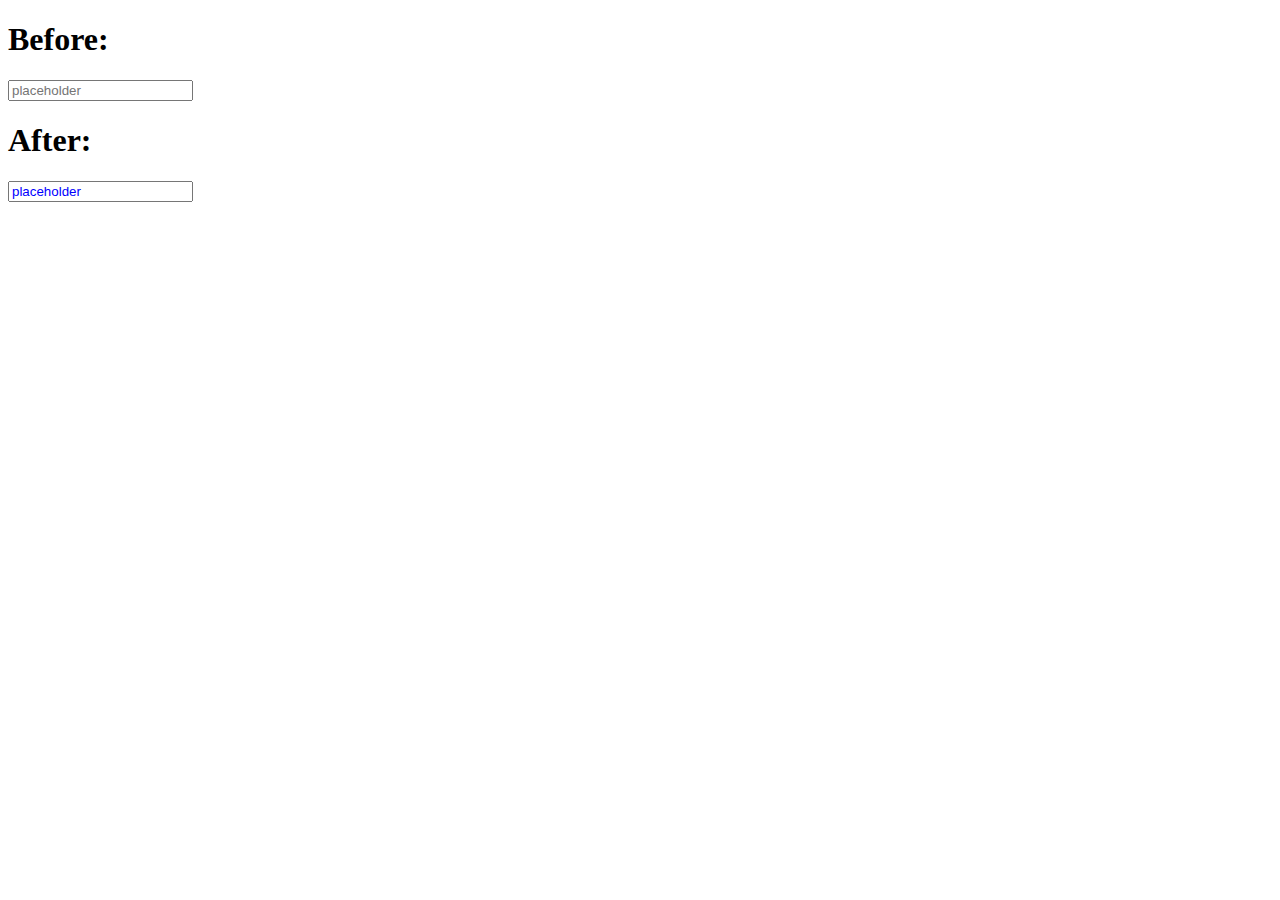
<file: task4/index.html>
<!DOCTYPE html>
<html lang="en">
<head>
    <meta charset="UTF-8">
    <meta name="viewport" content="width=device-width, initial-scale=1.0">
    <title>TASK 5</title>
    <link rel="stylesheet" href="style.css">
</head>
<body>
    <h1>Before:</h1>
    <input type="text" placeholder="placeholder">
    <h1>After:</h1>
    <input type="text" class="textarea2" placeholder="placeholder">
</body>
</html>
</file>
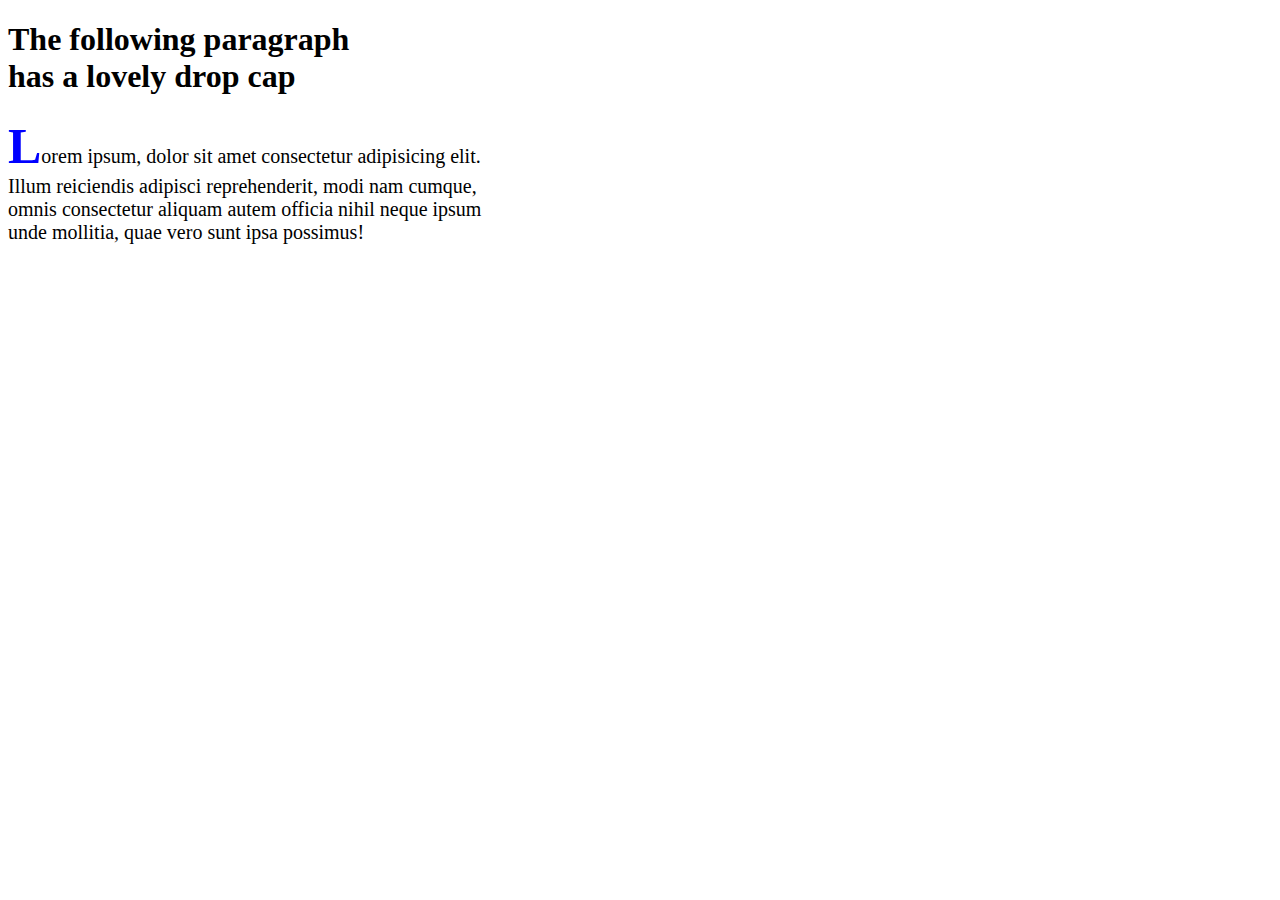
<file: task5/index.html>
<!DOCTYPE html>
<html lang="en">
<head>
    <meta charset="UTF-8">
    <meta name="viewport" content="width=device-width, initial-scale=1.0">
    <title>TASK 5</title>
    <link rel="stylesheet" href="style.css">
</head>
<body>
    <div>
        <h1>The following paragraph has a lovely drop cap</h1>
        <p>Lorem ipsum, dolor sit amet consectetur adipisicing elit. Illum reiciendis adipisci reprehenderit, modi nam cumque, omnis consectetur aliquam autem officia nihil neque ipsum unde mollitia, quae vero sunt ipsa possimus!</p>
    </div>
</body>
</html>
</file>
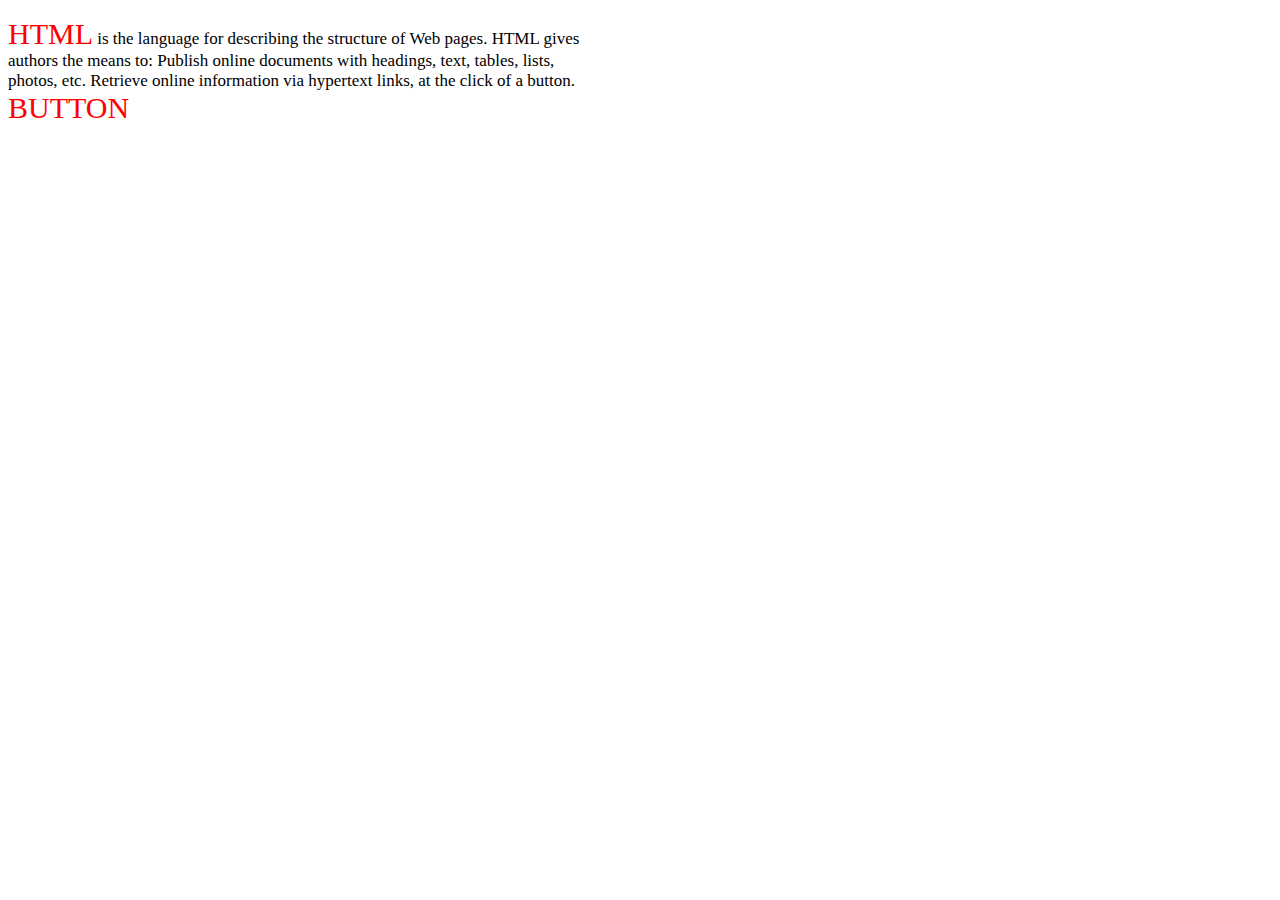
<file: task6/index.html>
<!DOCTYPE html>
<html lang="en">
<head>
    <meta charset="UTF-8">
    <meta name="viewport" content="width=device-width, initial-scale=1.0">
    <title>TASK 5</title>
    <link rel="stylesheet" href="style.css">
</head>
<body>
    <p>
         is the language for describing the structure of Web pages. HTML gives authors the means to: Publish online documents with headings, text, tables, lists, photos, etc. Retrieve online information via hypertext links, at the click of a button.
    </p>
</body>
</html>
</file>
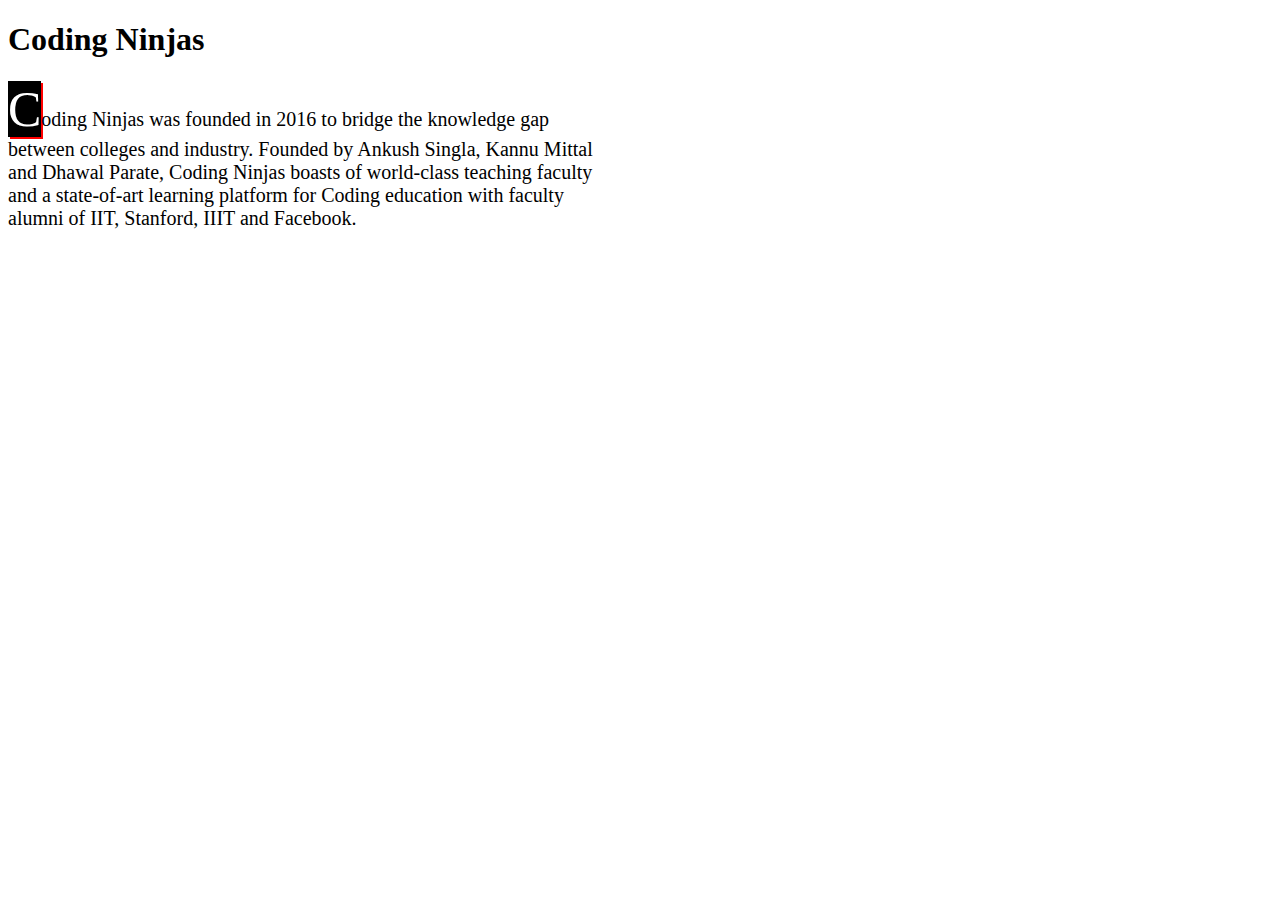
<file: task7/index.html>
<!DOCTYPE html>
<html lang="en">
<head>
    <meta charset="UTF-8">
    <meta name="viewport" content="width=device-width, initial-scale=1.0">
    <title>TASK 5</title>
    <link rel="stylesheet" href="style.css">
</head>
<body>
    <h1>Coding Ninjas</h1>
    <p>
        Coding Ninjas was founded in 2016 to bridge the knowledge gap between colleges and industry. Founded by Ankush Singla, Kannu Mittal and Dhawal Parate, Coding Ninjas boasts of world-class teaching faculty and a state-of-art learning platform for Coding education with faculty alumni of IIT, Stanford, IIIT and Facebook.
    </p>
</body>
</html>
</file>
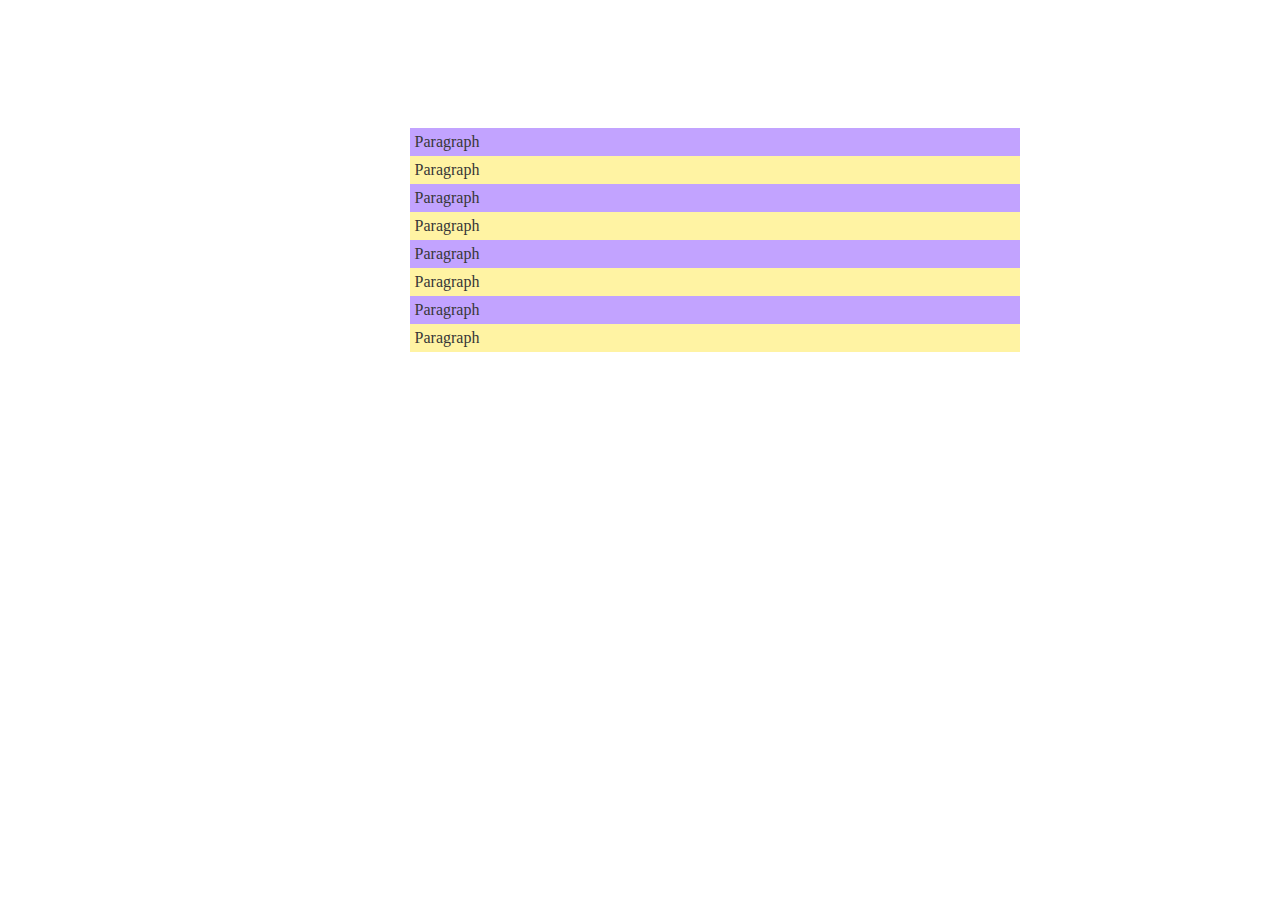
<file: task8/index.html>
<!DOCTYPE html>
<html lang="en">
<head>
    <meta charset="UTF-8">
    <meta name="viewport" content="width=device-width, initial-scale=1.0">
    <title>TASK 5</title>
    <link rel="stylesheet" href="style.css">
</head>
<body>
    <p>Paragraph</p>
    <p>Paragraph</p>
    <p>Paragraph</p>
    <p>Paragraph</p>
    <p>Paragraph</p>
    <p>Paragraph</p>
    <p>Paragraph</p>
    <p>Paragraph</p>
</body>
</html>
</file>
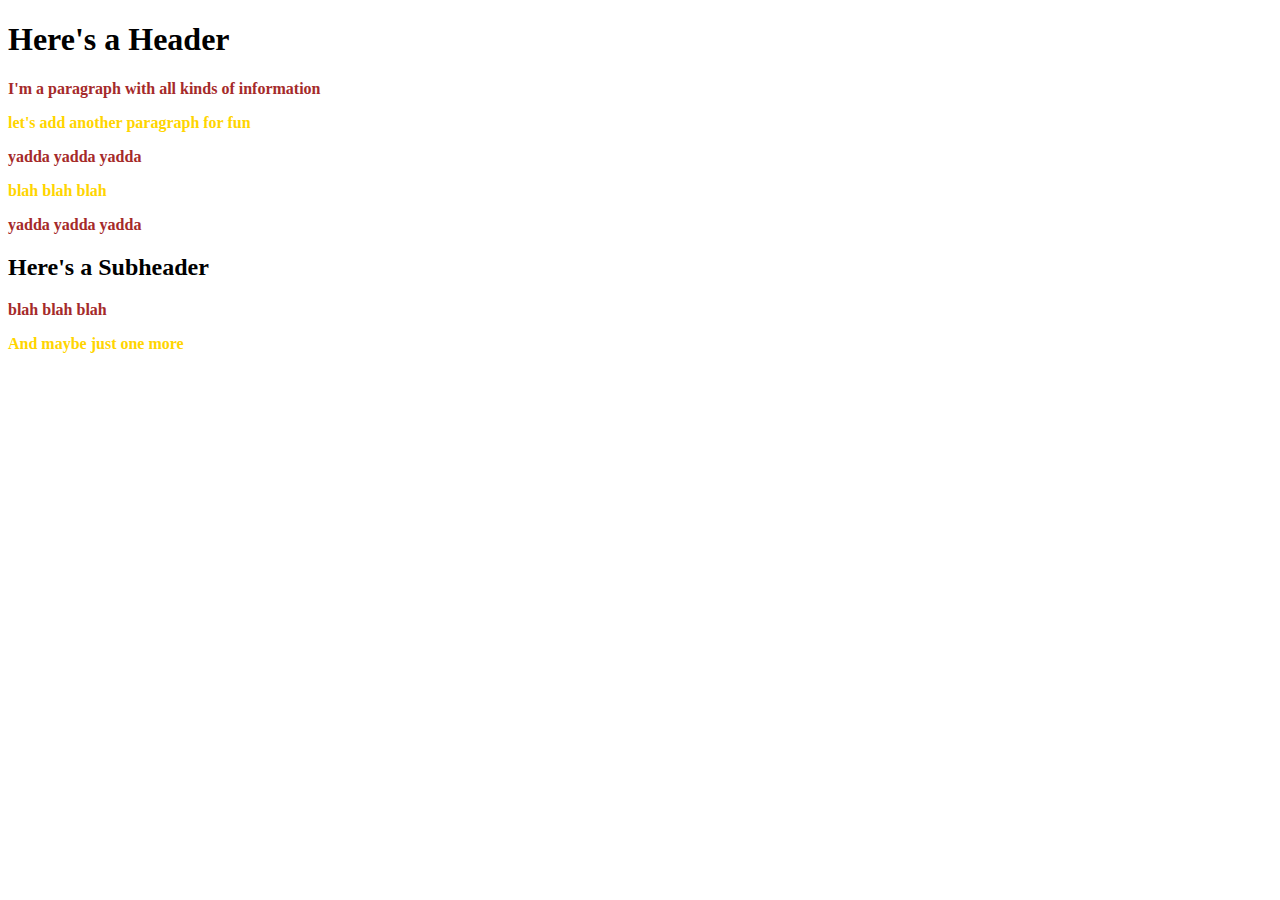
<file: task9/index.html>
<!DOCTYPE html>
<html lang="en">
<head>
    <meta charset="UTF-8">
    <meta name="viewport" content="width=device-width, initial-scale=1.0">
    <title>TASK 5</title>
    <link rel="stylesheet" href="style.css">
</head>
<body>
    <h1>Here's a Header</h1>
    <p>I'm a paragraph with all kinds of information</p>
    <p>let's add another paragraph for fun</p>
    <p>yadda yadda yadda</p>
    <p>blah blah blah</p>
    <p>yadda yadda yadda</p>
    <h2>Here's a Subheader</h2>
    <p>blah blah blah</p>
    <p>And maybe just one more</p>
</body>
</html>
</file>
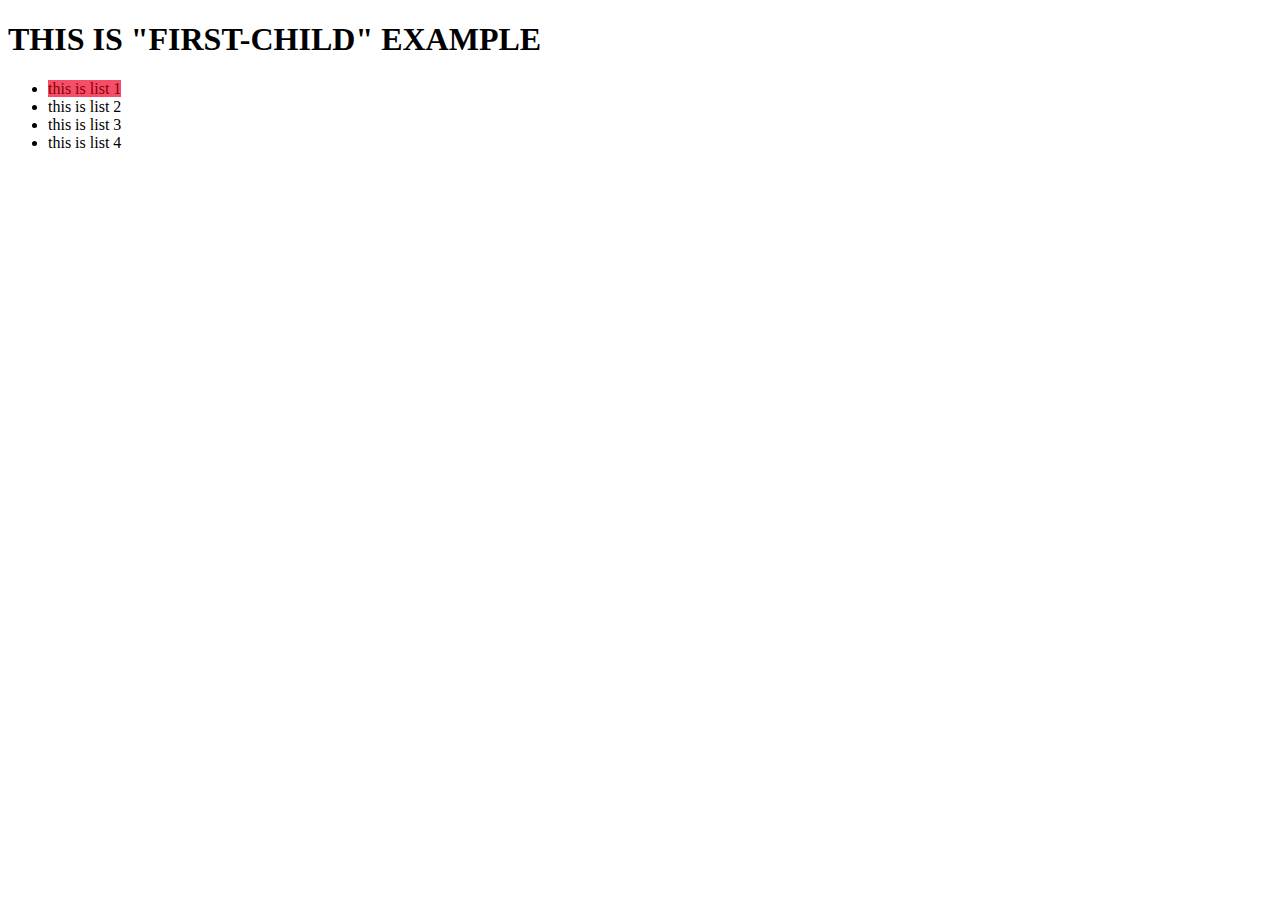
<file: task1/intex.html>
<!DOCTYPE html>
<html lang="en">
<head>
    <meta charset="UTF-8">
    <meta name="viewport" content="width=device-width, initial-scale=1.0">
    <title>task1</title>
    <link rel="stylesheet" href="style.css">
</head>
<body>
    <h1>THIS IS "FIRST-CHILD" EXAMPLE</h1>
    <section>
        <div>
            <ul>
                <li>this is list 1</li>
                <li>this is list 2</li>
                <li>this is list 3</li>
                <li>this is list 4</li>
            </ul>
        </div>
    </section>
</body>
</html>
</file>
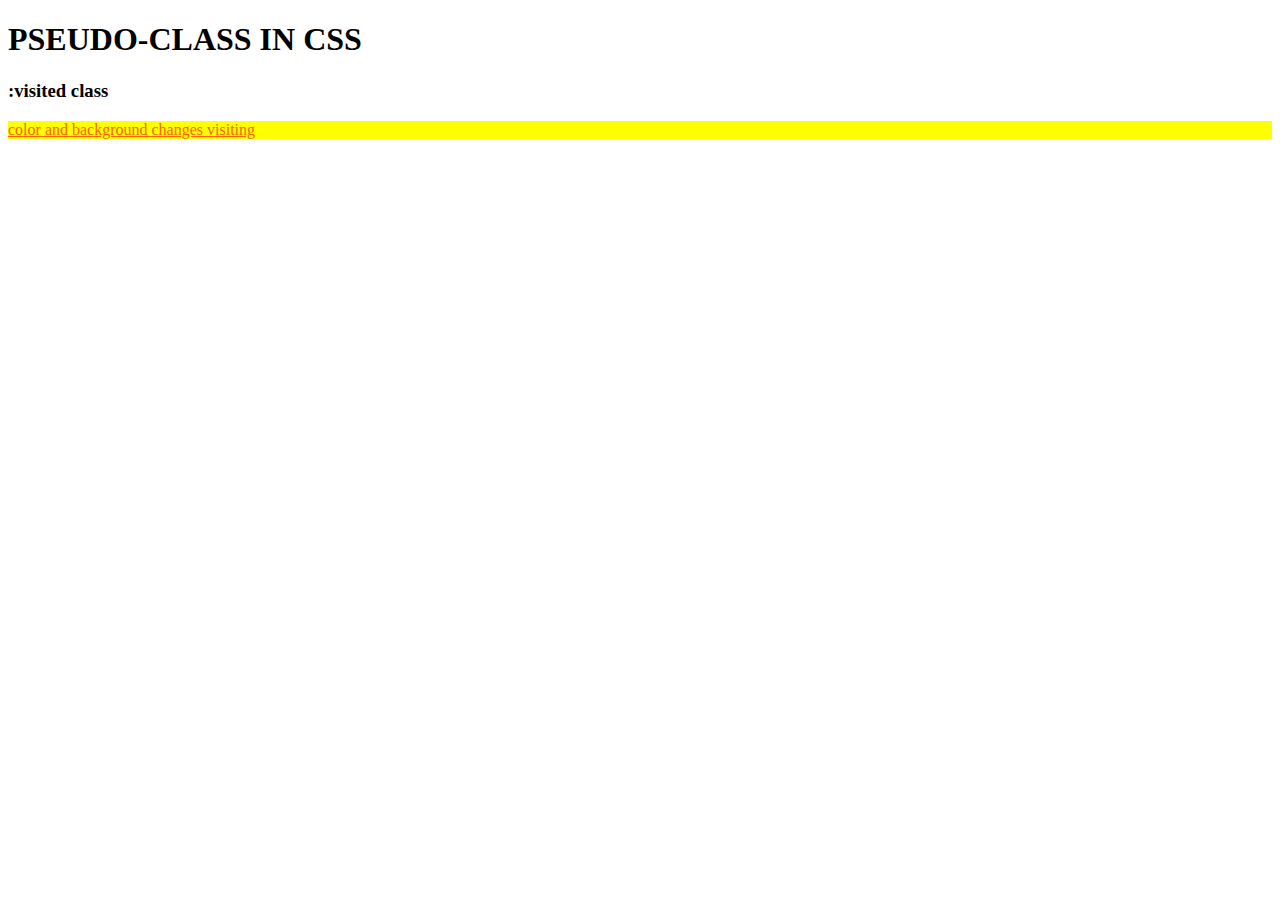
<file: task2/intex.html>
<!DOCTYPE html>
<html lang="en">
<head>
    <meta charset="UTF-8">
    <meta name="viewport" content="width=device-width, initial-scale=1.0">
    <title>task2</title>
    <link rel="stylesheet" href="style.css">

</head>
<body>
    <h1>PSEUDO-CLASS IN CSS</h1>
    <h3>:visited class</h3>
    <P>color and background changes visiting</P>
</body>
</html>
</file>
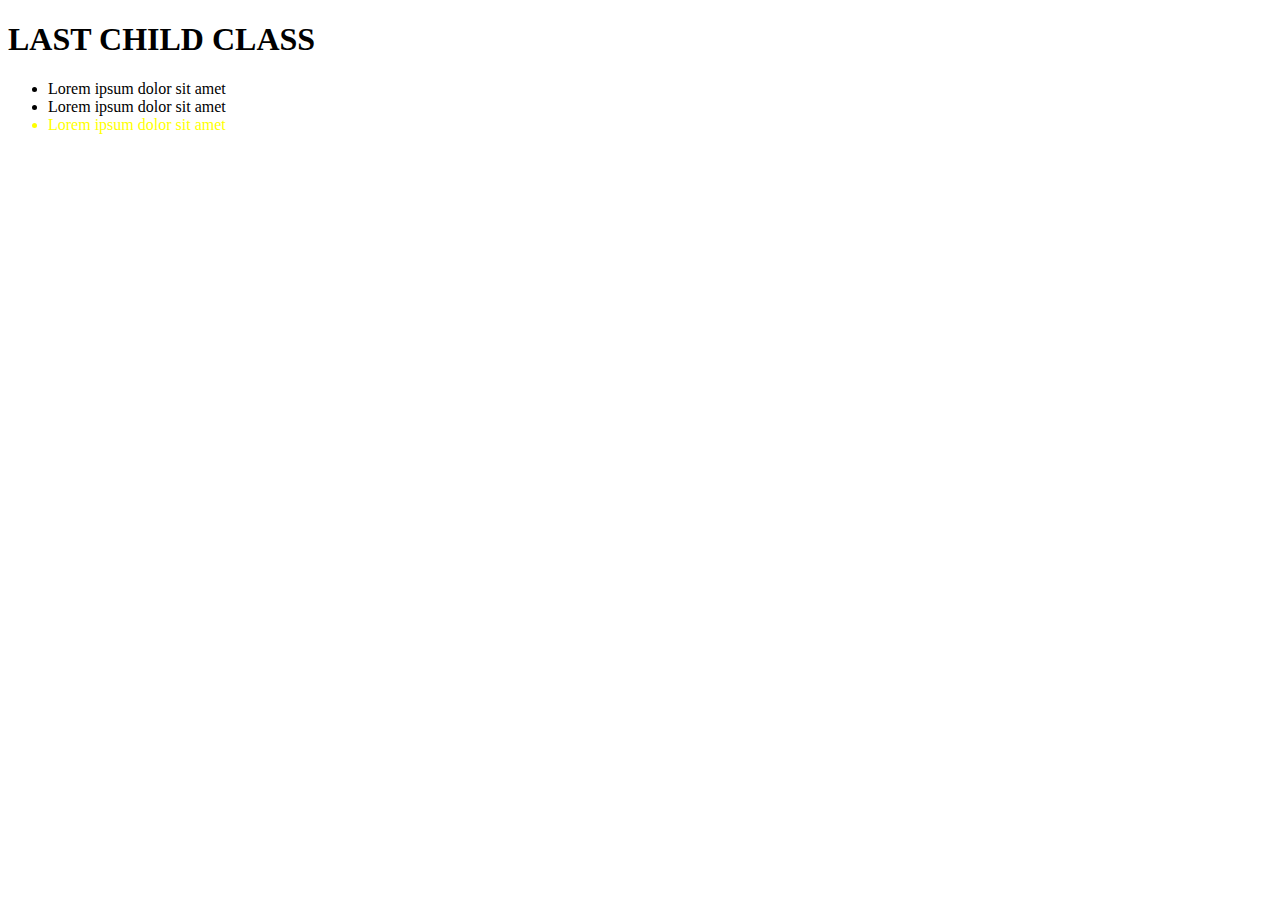
<file: task3/intex.html>
<!DOCTYPE html>
<html lang="en">
<head>
    <meta charset="UTF-8">
    <meta name="viewport" content="width=device-width, initial-scale=1.0">
    <title>task3</title>
    <link rel="stylesheet" href="style.css">
</head>
<body>
    <h1>LAST CHILD CLASS</h1>
    <ul>
        <li>Lorem ipsum dolor sit amet</li>
        <li>Lorem ipsum dolor sit amet</li>
        <li>Lorem ipsum dolor sit amet</li>
    </ul>
    
</body>
</html>
</file>
<file: task4/style.css>
.textarea2::placeholder{
    color: blue;
}
</file>
<file: task5/style.css>
h1{
    width: 370px;
}

p{
    font-size: 20px;
    width: 500px;
}
p::first-letter{
    color: blue;
    font-weight: 900;
    font-size: 50px;
}
</file>
<file: task6/style.css>
p::before{
    content: "HTML";
    color: red;
    font-size: 30PX;
}

p::after{
    content: "BUTTON";
    color: red;
    font-size: 30PX;
}
p{
    font-size: 17px;
    width: 600px;
}
</file>
<file: task7/style.css>
body{
    width: 600px;
}

p{
    font-size: 20px;
}

p::first-letter{
    color: white;
    background-color: black;
    font-size: 50px;
    box-shadow: 2px 2px red;
}
</file>
<file: task8/style.css>
p:nth-child(odd){
 background-color: rgb(194, 163, 255);
}

p:nth-child(even){
    background-color: rgb(255, 243, 163);
}

p{
    margin: 0;
    padding: 5px;
    color: rgb(55, 55, 55);
    width: 600px;
}
body{
    margin-left: 32%;
    margin-top: 10%;
}
</file>
<file: task9/style.css>
p:nth-child(even){
    color: brown;
}

p:nth-child(odd){
    color: rgb(255, 213, 0);
}

body{
    font-weight: 700;
}
</file>
<file: task1/style.css>
ul::first-line{
    color: darkred;
    background-color: rgb(245, 78, 106);
}
</file>
<file: task2/style.css>
p{
    text-decoration: underline;
    color: rgb(255, 98, 0);
    background-color: yellow;
}
</file>
<file: task3/style.css>
li:last-child{
color: yellow;
}
</file>
